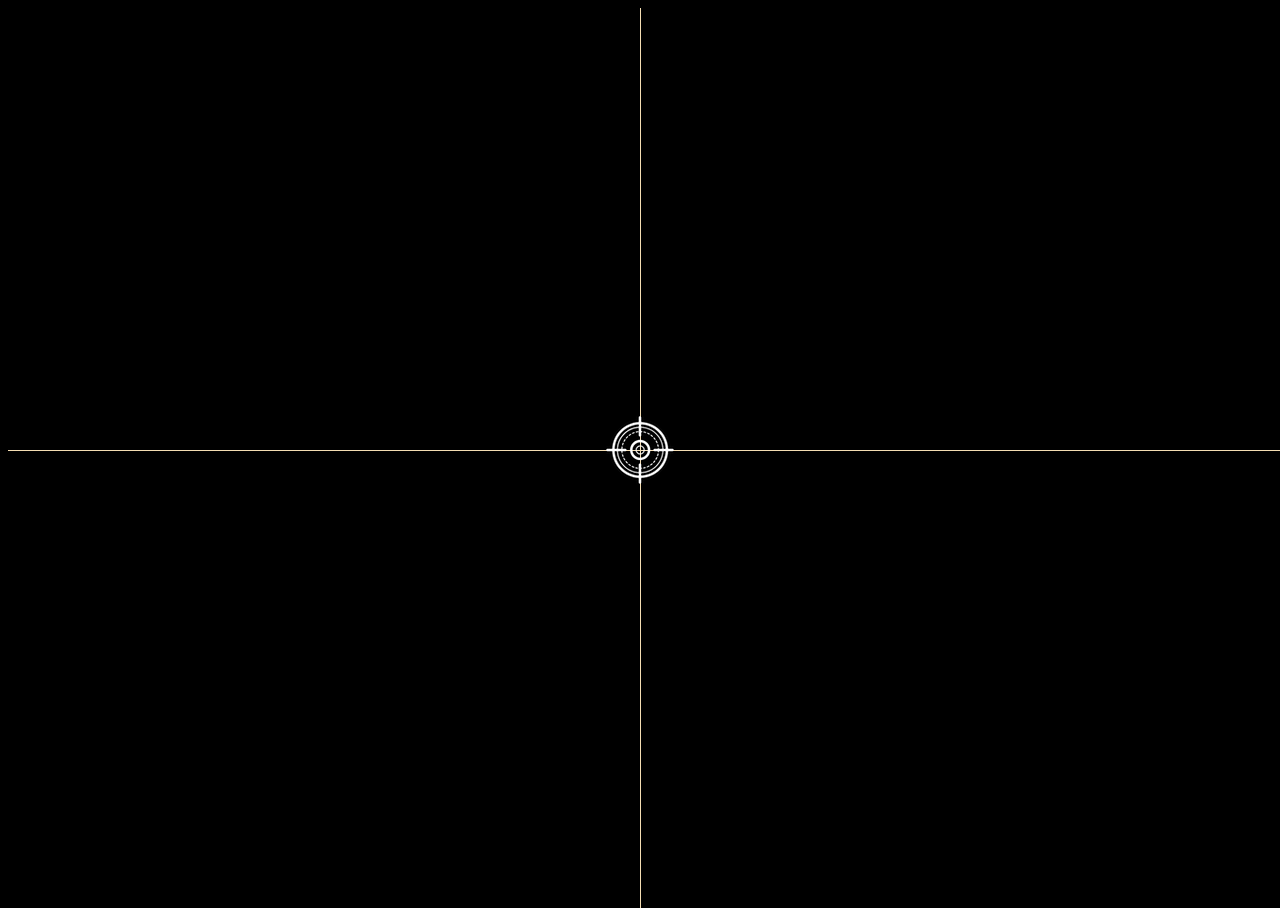
<file: ch1/coordinates/index.html>
<!DOCTYPE html>
<html lang="en">
  <head>
    <meta charset="UTF-8" />
    <meta name="viewport" content="width=device-width, initial-scale=1.0" />
    <title>Coordinates</title>
    <script src="main.js" defer></script>
    <link rel="stylesheet" href="style.css" />
  </head>
  <body>
    <div class="line horizontal"></div>
    <div class="line vertical"></div>
    <img src="img/target.png" alt="target" class="target">
    <span class="tag"></span>
  </body>
</html>
</file>
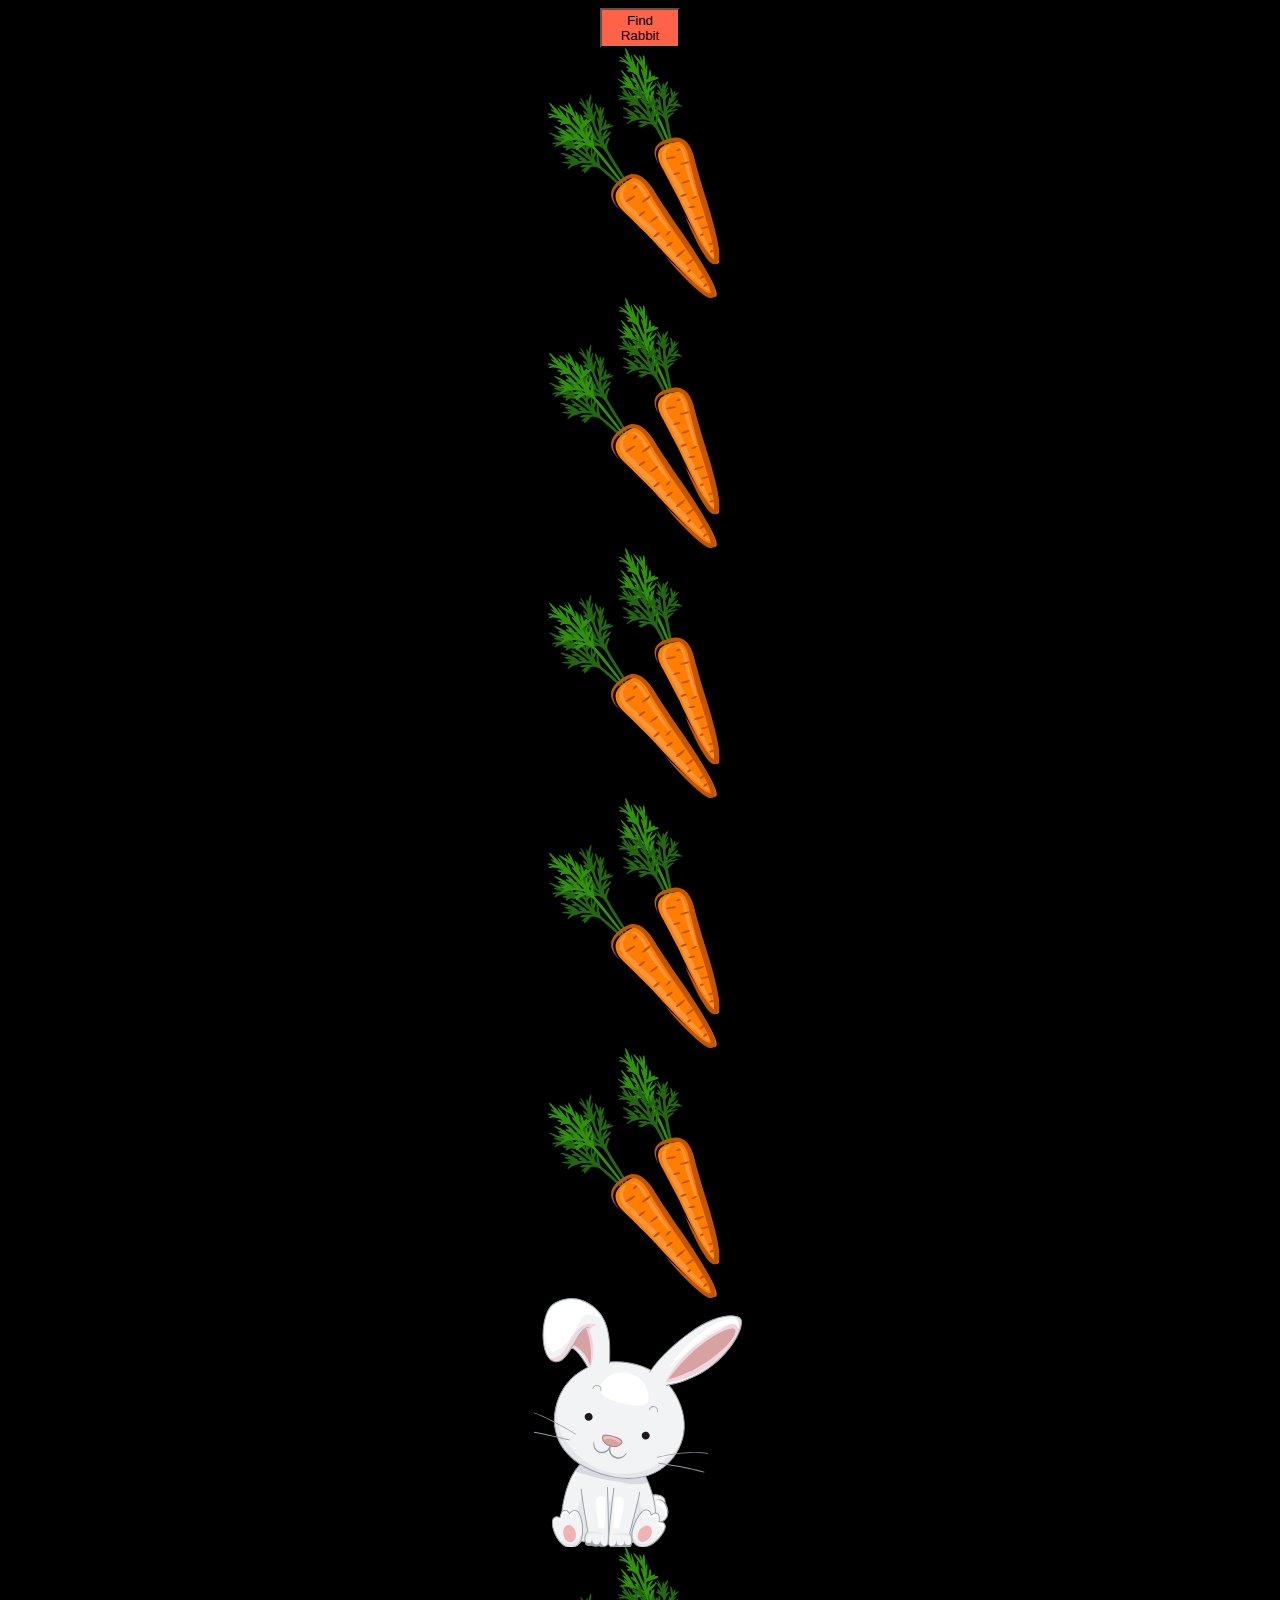
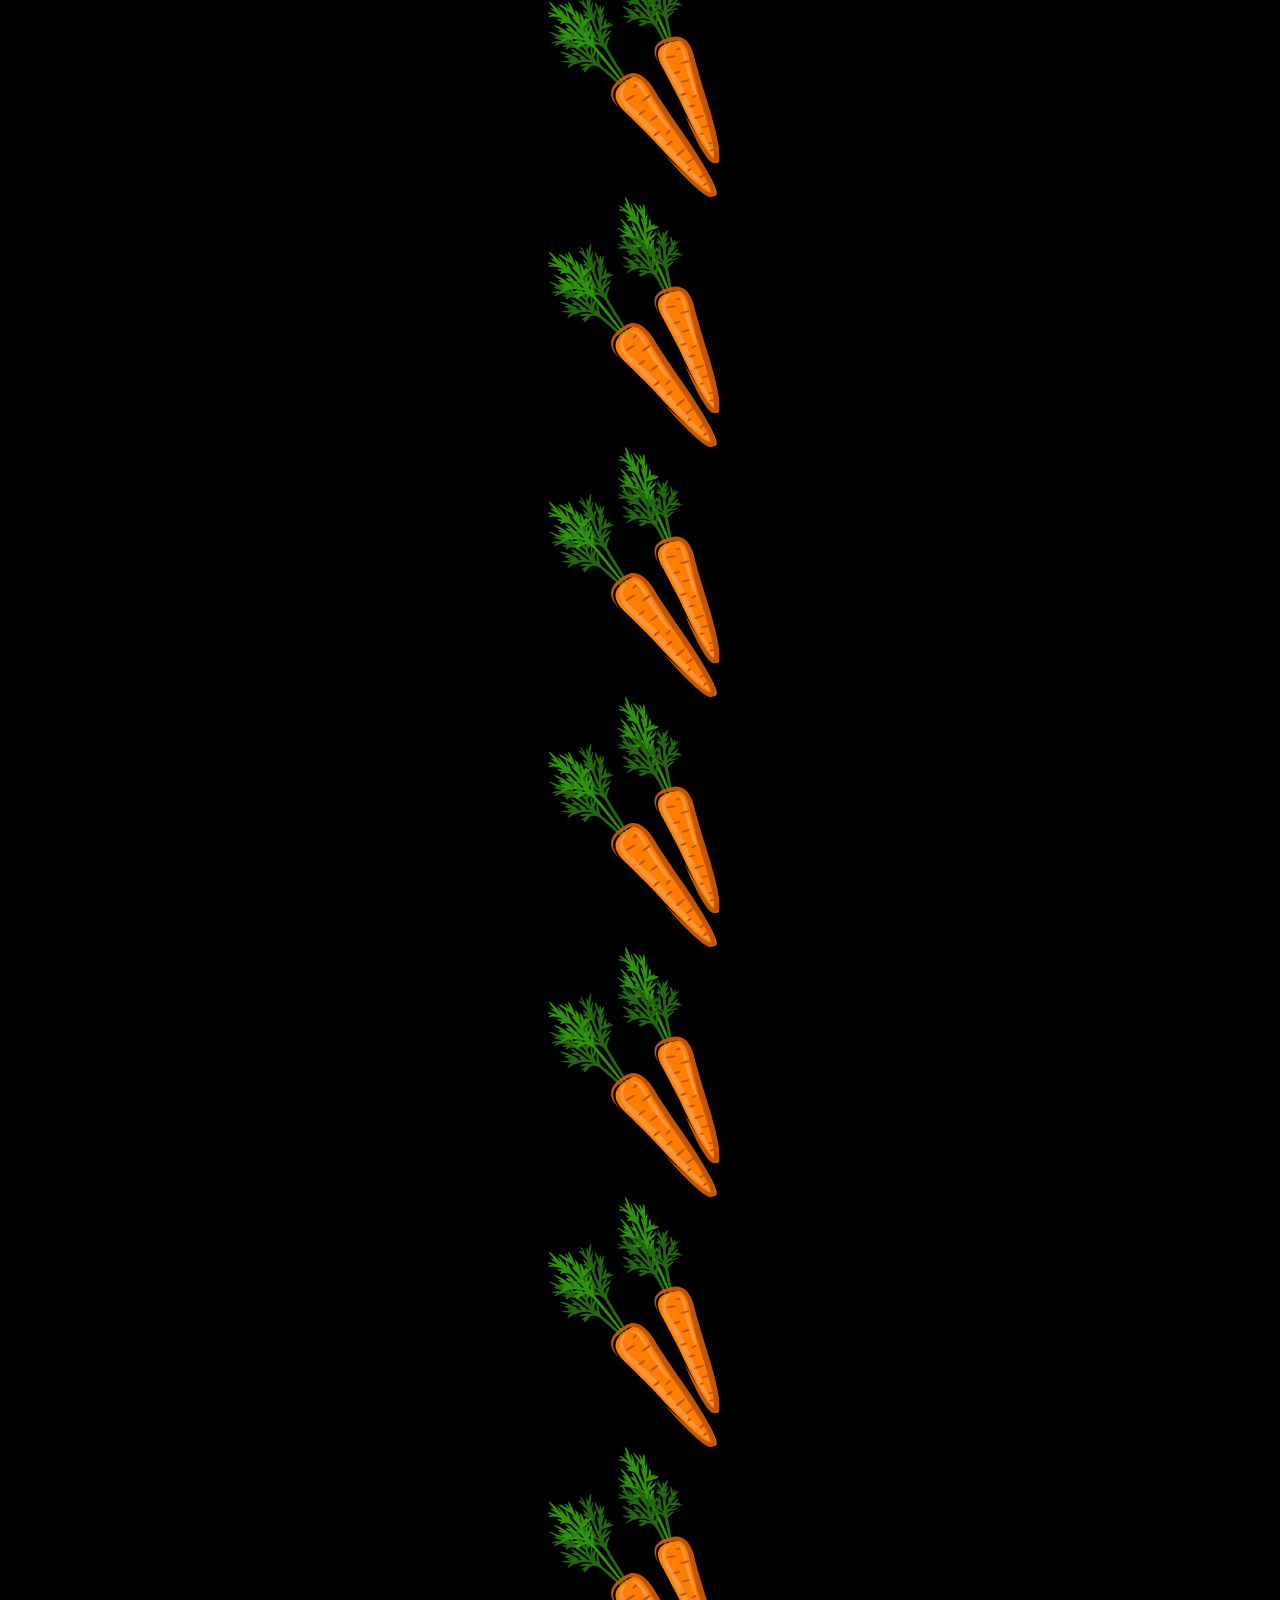
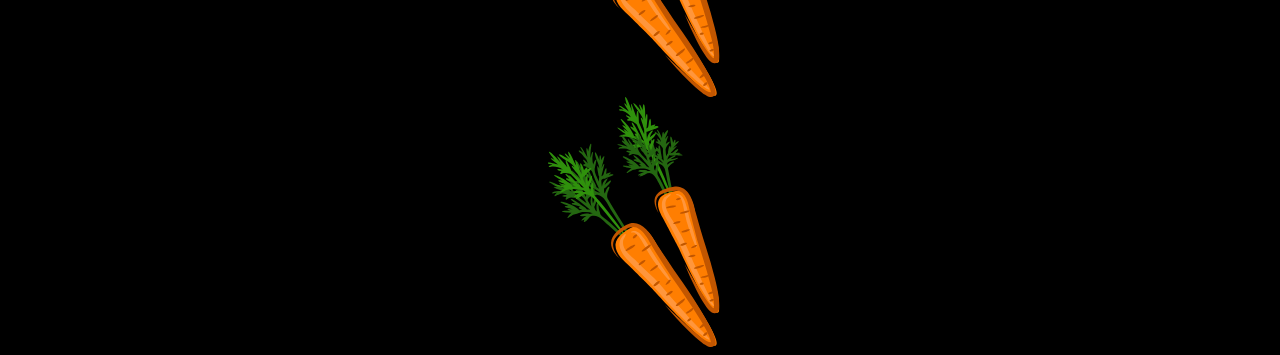
<file: ch1/rabbits/index.html>
<!DOCTYPE html>
<html lang="en">
  <head>
    <meta charset="UTF-8" />
    <meta name="viewport" content="width=device-width, initial-scale=1.0" />
    <title>Scroll</title>
    <style>
      body{
        background-color: black;
        display: flex;
        flex-direction: column;
        align-items: center;
      }
      button{
        background-color: tomato;
        width: 80px;
        height: 40px;
      }
    </style>
  </head>
  <body>
    <button class="btn">Find Rabbit</button>
    <img src="img/carrot.png" alt="carrot">
    <img src="img/carrot.png" alt="carrot">
    <img src="img/carrot.png" alt="carrot">
    <img src="img/carrot.png" alt="carrot">
    <img src="img/carrot.png" alt="carrot">
    <img src="img/rabbit.png" alt="rabbit" class="rabbit">
    <img src="img/carrot.png" alt="carrot">
    <img src="img/carrot.png" alt="carrot">
    <img src="img/carrot.png" alt="carrot">
    <img src="img/carrot.png" alt="carrot">
    <img src="img/carrot.png" alt="carrot">
    <img src="img/carrot.png" alt="carrot">
    <img src="img/carrot.png" alt="carrot">
    <img src="img/carrot.png" alt="carrot">
    <script>
      const btn = document.querySelector('.btn');
      const rabbit = document.querySelector('.rabbit');
      btn.addEventListener("click", () => {
        rabbit.scrollIntoView({behavior: "smooth", block: "center"});
      });
    </script>
  </body>
</html>
</file>
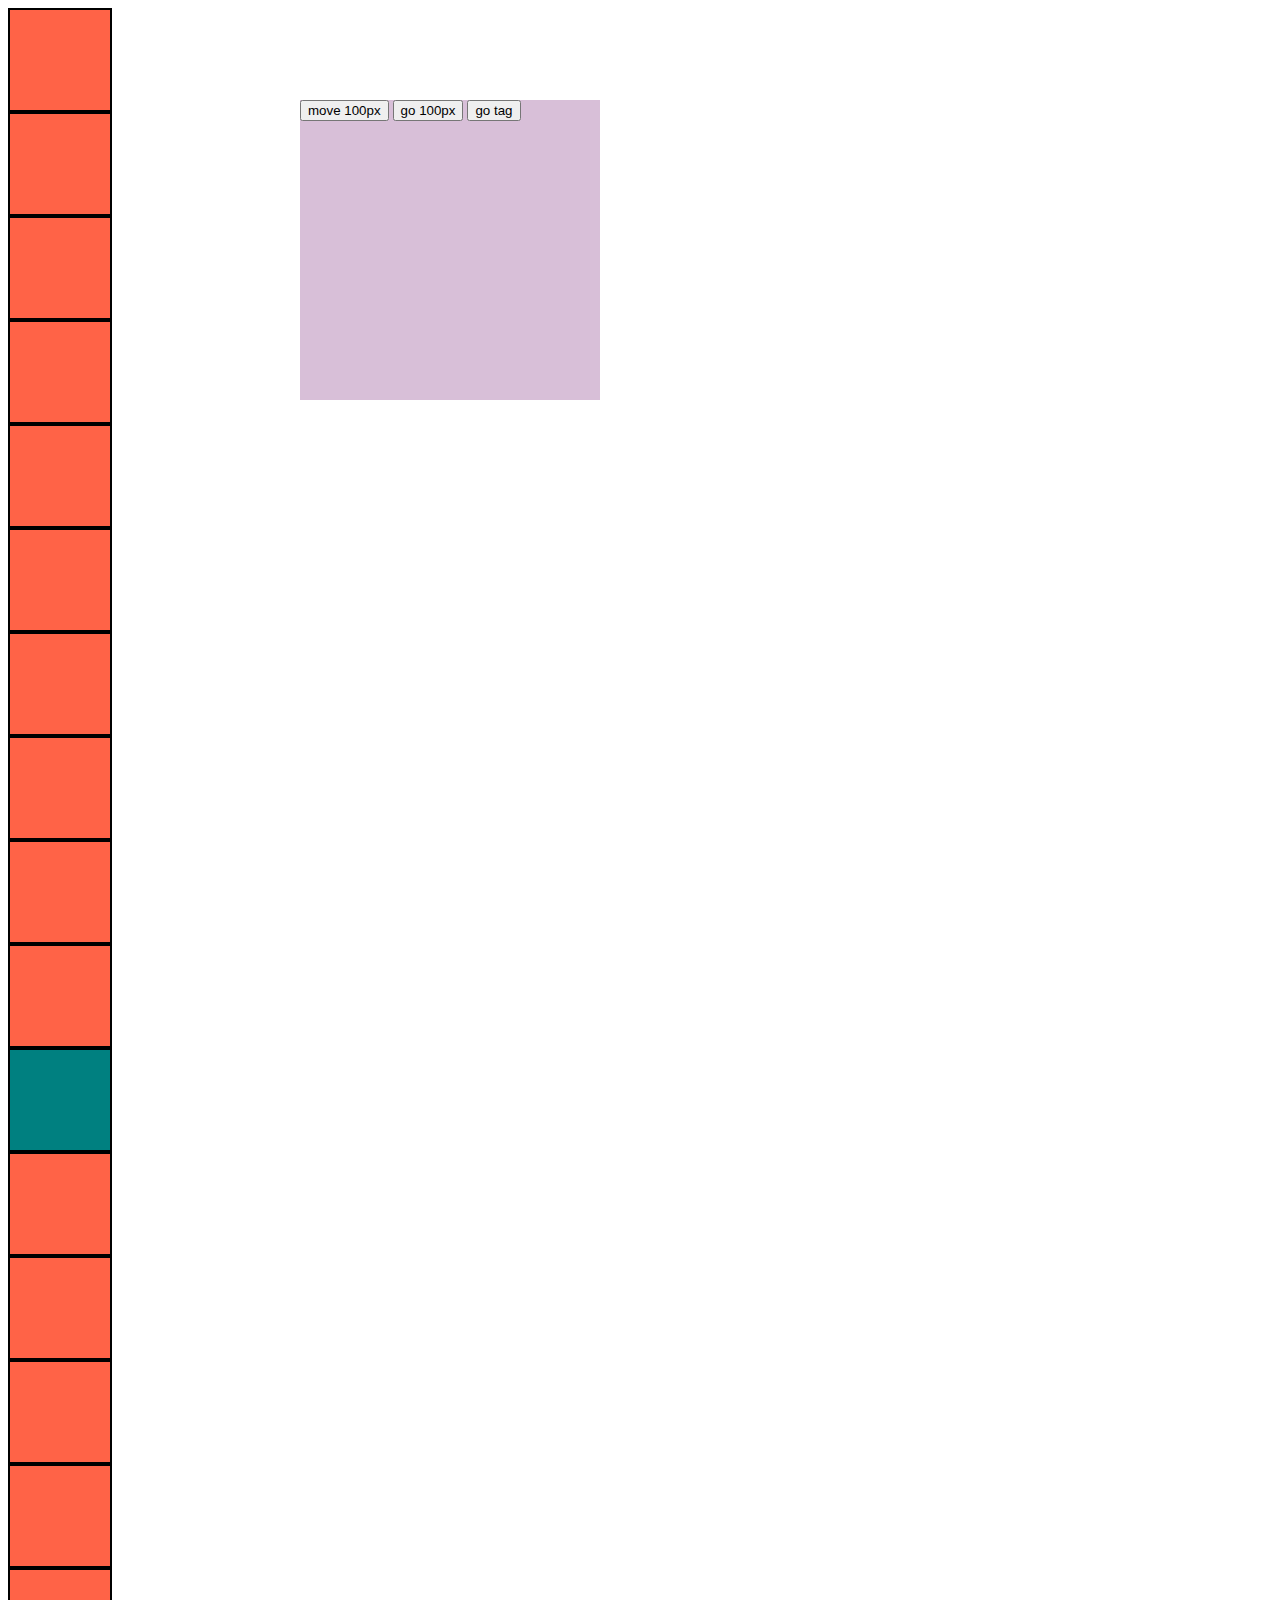
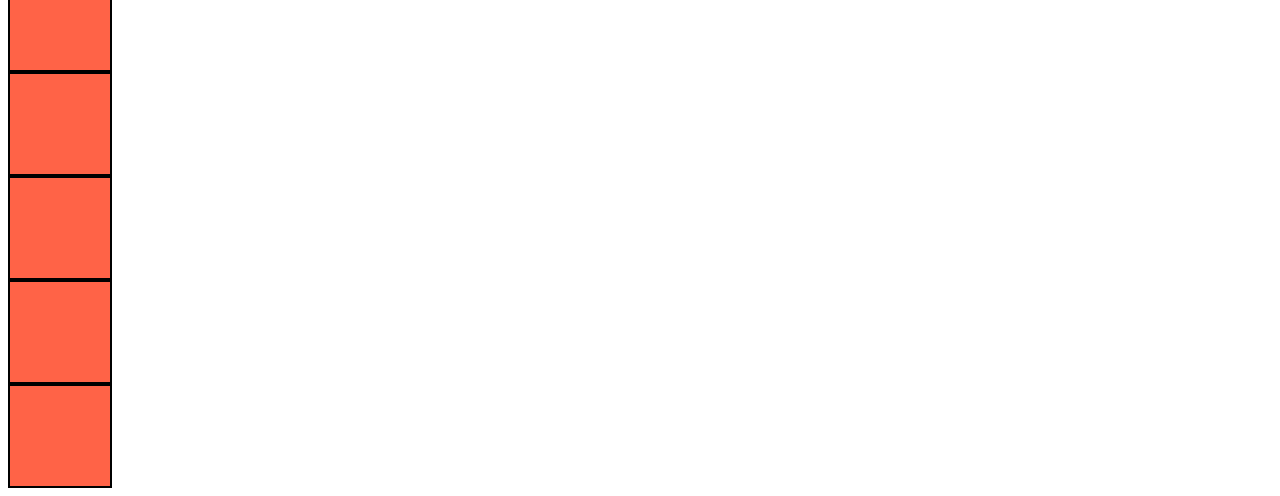
<file: ch1/coordinate.html>
<!DOCTYPE html>
<html lang="en">
<head>
    <meta charset="UTF-8">
    <meta http-equiv="X-UA-Compatible" content="IE=edge">
    <meta name="viewport" content="width=device-width, initial-scale=1.0">
    <title>Coordinate</title>
    <style>
        div {
            background-color: tomato;
            width: 100px;
            height: 100px;
            border: 2px solid black;
        }
        .tag {
            background-color: teal;
        }
        nav {
            position: fixed;
            background-color: thistle;
            top:100px;
            left:300px;
            width: 300px;
            height: 300px;
        }
    </style>
</head>
<body>
    <div></div>
    <div></div>
    <div></div>
    <div></div>
    <div></div>
    <div></div>
    <div></div>
    <div></div>
    <div></div>
    <div></div>
    <div class="tag"></div>
    <div></div>
    <div></div>
    <div></div>
    <div></div>
    <div></div>
    <div></div>
    <div></div>
    <div></div>
    <div></div>
    <nav>
        <button class="btn1">move 100px</button>
        <button class="btn2">go 100px</button>
        <button class="btn3">go tag</button>
        <p></p>
    </nav>
    <script>
        const btn1 = document.querySelector(".btn1");
        const btn2 = document.querySelector(".btn2");
        const btn3 = document.querySelector(".btn3");
        const tag = document.querySelector(".tag");
        btn1.addEventListener("click", (event) => {
            window.scrollTo(event.pageX, event.pageY + 100);
        })
        btn2.addEventListener("click", (event) => {
            window.scrollTo(event.pageX, 100);
        })
        btn3.addEventListener("click", (event) => {
            window.scrollTo(event.pageX, tag.offsetTop)
            console.log(tag.offsetTop)
        })
    </script>
</body>
</html>
</file>
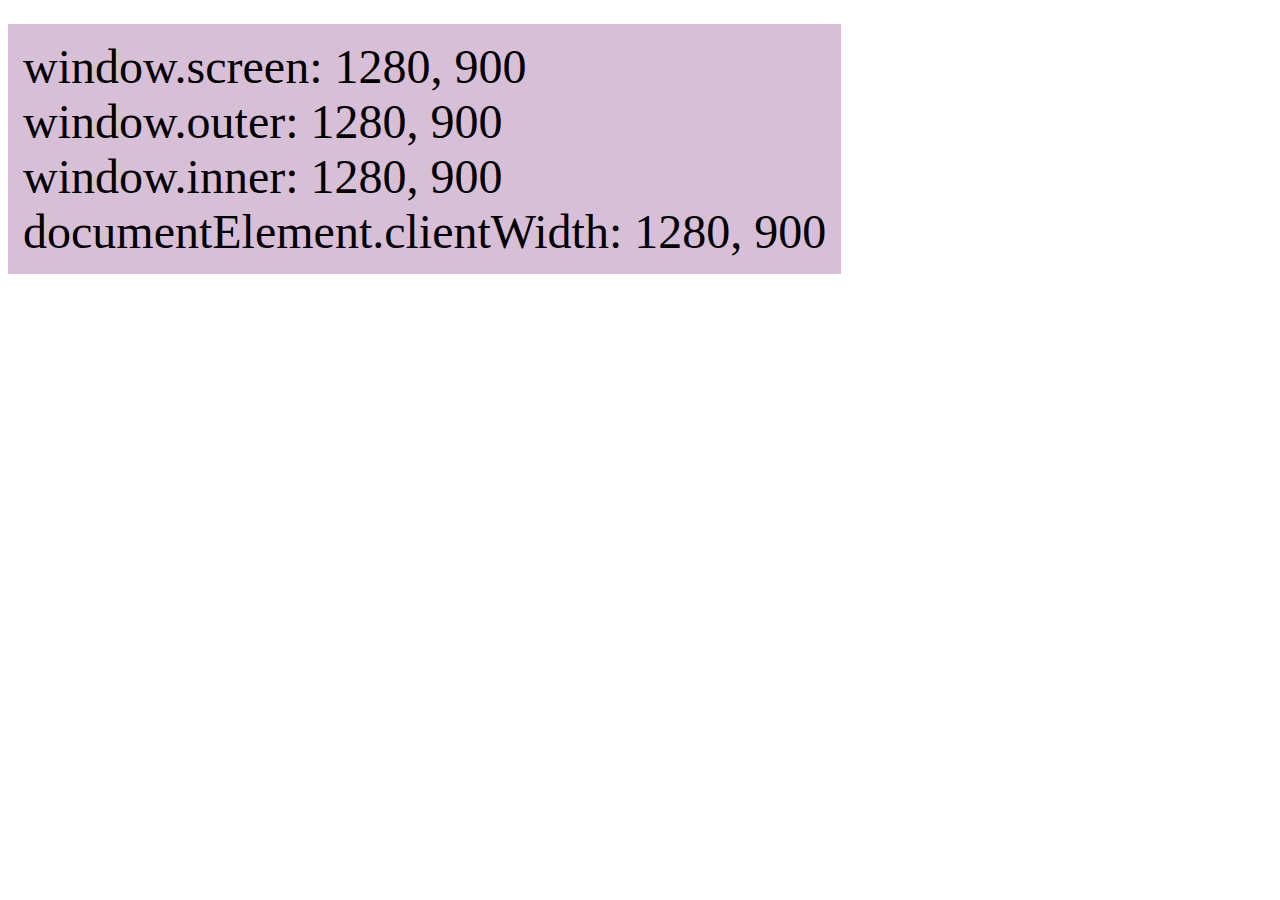
<file: ch1/window-size.html>
<!DOCTYPE html>
<html lang="en">
<head>
    <meta charset="UTF-8">
    <meta http-equiv="X-UA-Compatible" content="IE=edge">
    <meta name="viewport" content="width=device-width, initial-scale=1.0">
    <title>Window size</title>
    <style>
        .tag {
            display: inline-block;
            background-color: thistle;
            padding: 15px;
            margin-top: 16px;
            font-size: 48px;
        }
    </style>
</head>
<body>
    <div class="tag">Window Size</div>
    <script>
        const tag = document.querySelector('.tag');
        function updateTag() {
            tag.innerHTML = `
                window.screen: ${window.screen.width}, ${window.screen.height} <br/>
                window.outer: ${window.outerWidth}, ${window.outerHeight} <br/>
                window.inner: ${window.innerWidth}, ${window.innerHeight} <br/>
                documentElement.clientWidth: ${document.documentElement.clientWidth}, ${document.documentElement.clientHeight}
            `;
        }
        window.addEventListener('resize', updateTag);
        updateTag();

    </script>
</body>
</html>
</file>
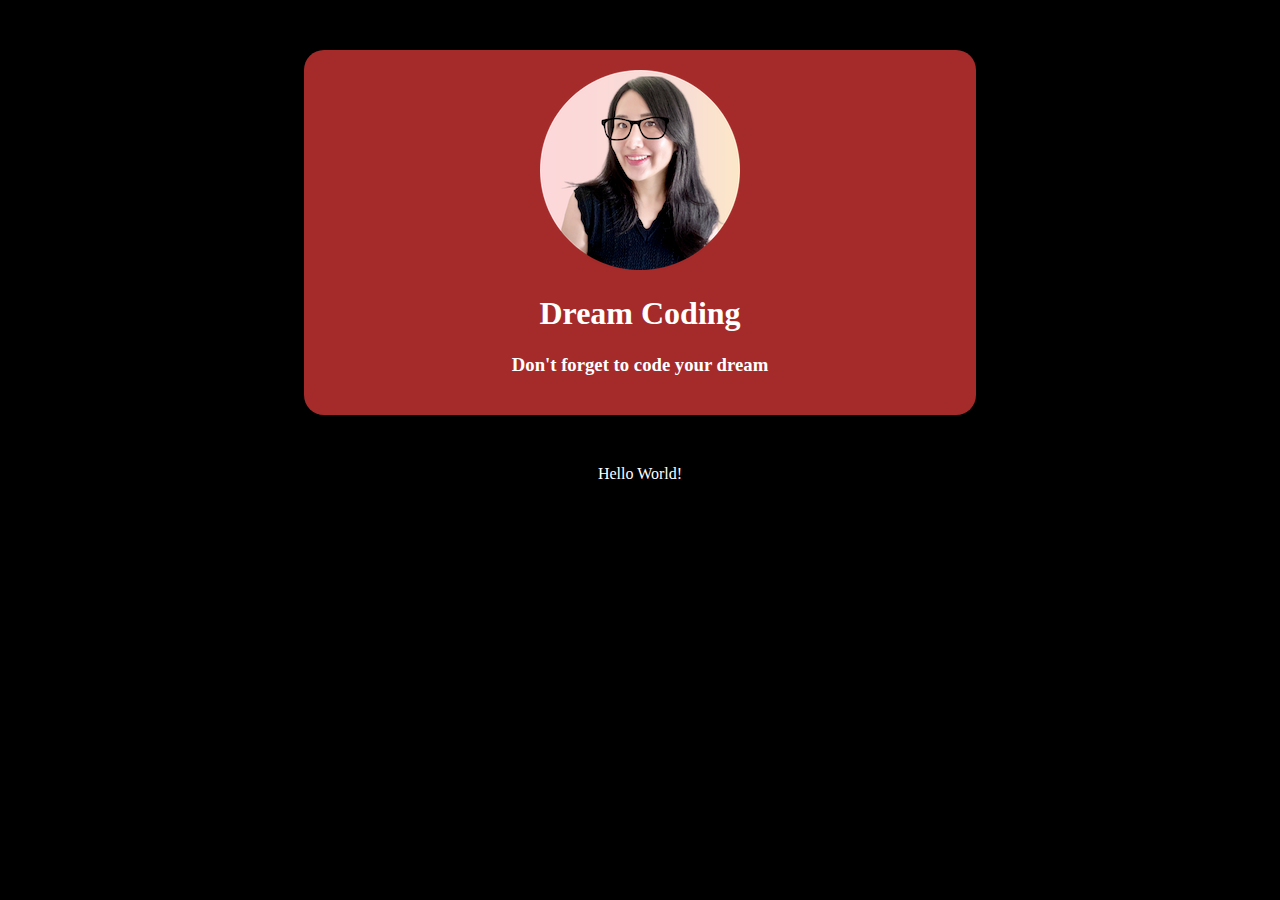
<file: ch2/dom code/dom.html>
<!DOCTYPE html>
<html lang="en">
  <head>
    <meta charset="UTF-8" />
    <meta name="viewport" content="width=device-width, initial-scale=1.0" />
    <title>Document</title>
    <style>
      html {
        padding: 0px;
        margin: 0px;
      }

      body {
        background-color: black;
        text-align: center;
      }
      section {
        width: 50%;
        margin: 50px auto;
        background-color: brown;
        border-radius: 20px;
        padding: 20px;
      }
      img {
        z-index: 100;
        will-change: opacity;
      }
      h1,
      h3,
      span {
        color: white;
      }
    </style>
  </head>
  <body>
    <section>
      <img src="img/avatar.png" alt="avatar" />
      <h1 id="brand">Dream Coding</h1>
      <h3>Don't forget to code your dream</h3>
    </section>
    <span>Hello World!</span>
  </body>
</html>
</file>
<file: ch1/coordinates/style.css>
body {
    background-color: black;
}
.line {
    position: absolute;
    background-color: wheat;
}
.horizontal {
    width: 100%;
    height: 1px;
    top:50%
}
.vertical {
    width: 1px;
    height: 100%;
    left:50%;
}
.target {
    position: absolute;
    top:50%;
    left:50% ;
    transform: translate(-50%, -50%);
}
.tag{
    color:wheat;
    position: absolute;
    top:50%;
    left:50% ;
    transform: translate(20px, 20px);
    font-size: 38px;
}
</file>
